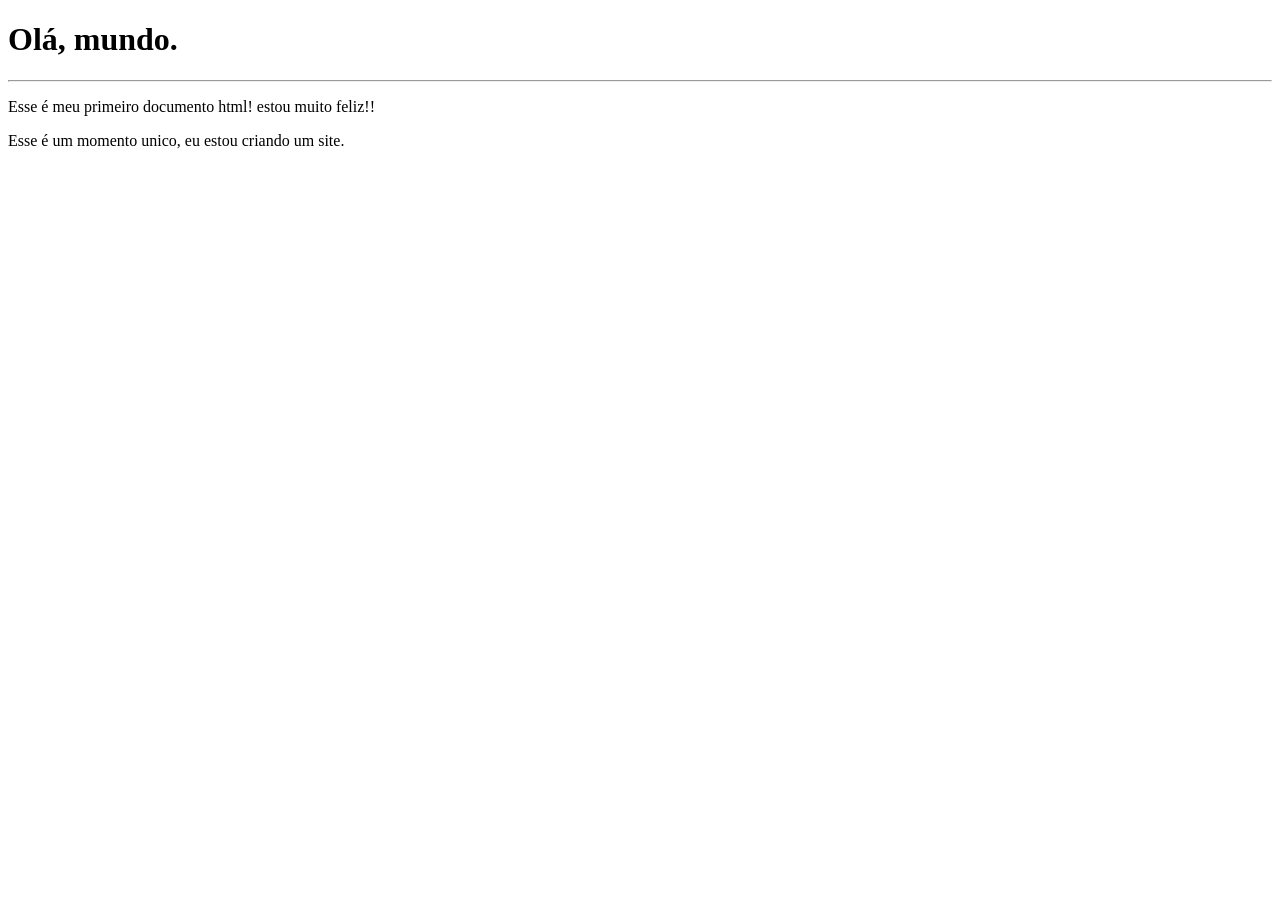
<file: Exercicios/EX001/index.html>
<!-- Um arquivo HTML -->
<!DOCTYPE html>
<html lang="pt-br">

<!-- Cabeçalho. -->
<head>
    <meta charset="UTF-8">
    <meta http-equiv="X-UA-Compatible" content="IE=edge">
    <meta name="viewport" content="width=device-width, initial-scale=1.0">
    <title>Meu primeiro exercicio</title>
</head>

<!-- Corpo do site. -->
<body>
    <h1>Olá, mundo.</h1>
    <hr>
    <p>Esse é meu primeiro documento html! estou muito feliz!!</p>
    <p>Esse é um momento unico, eu estou criando um site.</p>
</body>
</html>
</file>
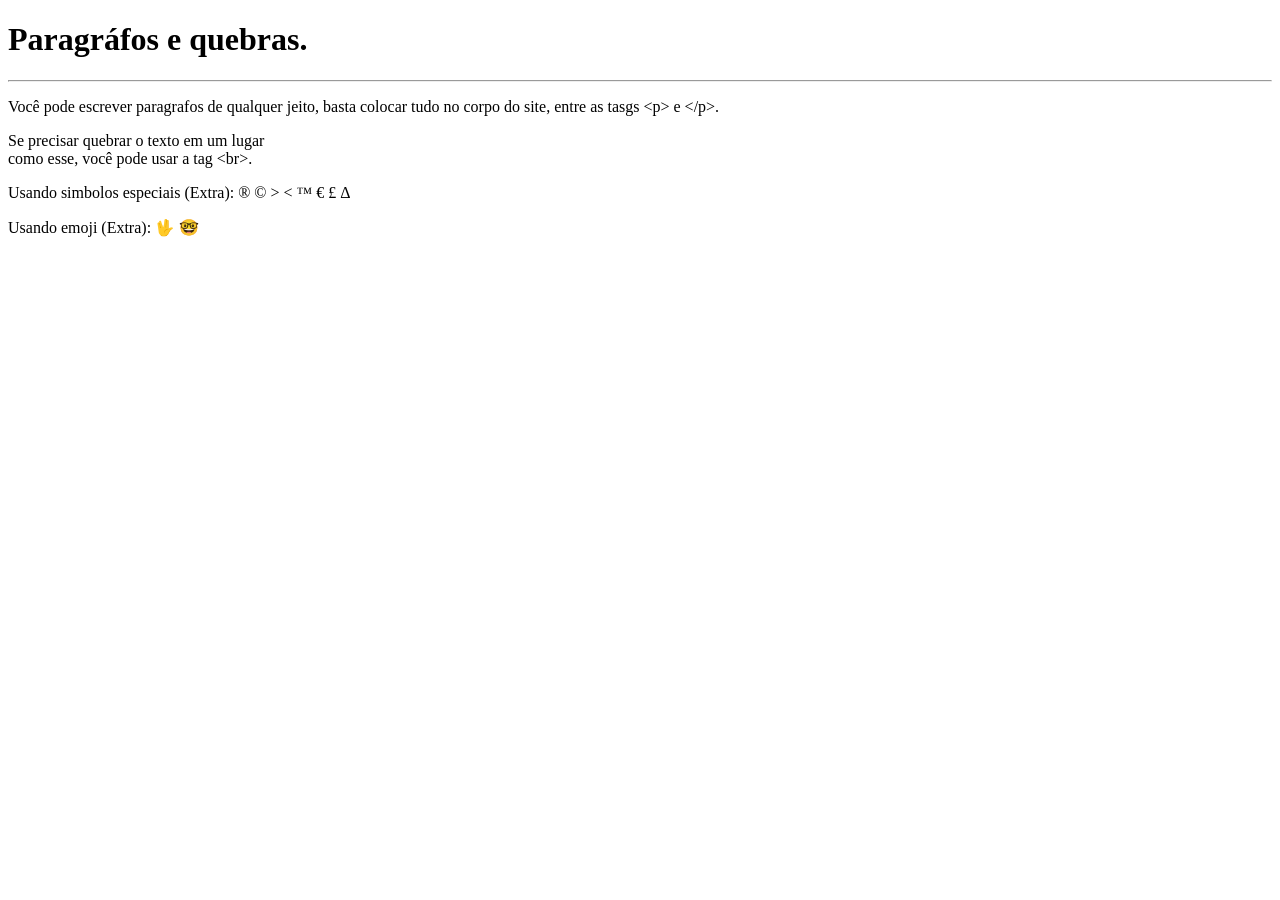
<file: Exercicios/EX002/index.html>
<!DOCTYPE html>
<html lang="pt-br">
<head>
    <meta charset="UTF-8">
    <meta http-equiv="X-UA-Compatible" content="IE=edge">
    <meta name="viewport" content="width=device-width, initial-scale=1.0">
    <title>Meu segundo exercicio</title>
</head>
<body>
    <h1>Paragráfos e quebras.</h1>
    <hr>
    <p>Você pode escrever paragrafos de qualquer jeito, 
        basta colocar tudo no corpo do site, 
        entre as tasgs &lt;p&gt; e &lt;/p&gt;.</p>
    <p>Se precisar quebrar o texto em um lugar <br> como esse, você pode usar a tag 
        &lt;br&gt;.</p>
    <p>
        Usando simbolos especiais (Extra): 
        &reg;<!-- Simbolo de marca registrada. -->
        &copy;<!-- Simbolo de copyright. -->
        &gt;<!-- Simbolo de maior que. -->
        &lt;<!-- Simbolo de menor que.  -->
        &trade;<!-- Simbolo de TM. -->
        &euro;<!-- Moeda Euro. -->
        &pound;<!-- Moeda Libra. -->
        &Delta;<!-- Simbolo de Delta. -->
    </p>
    <p>
        Usando emoji (Extra): 
        &#x1F596;
        &#x1F913;
    </p>
</body>
<html>
</file>
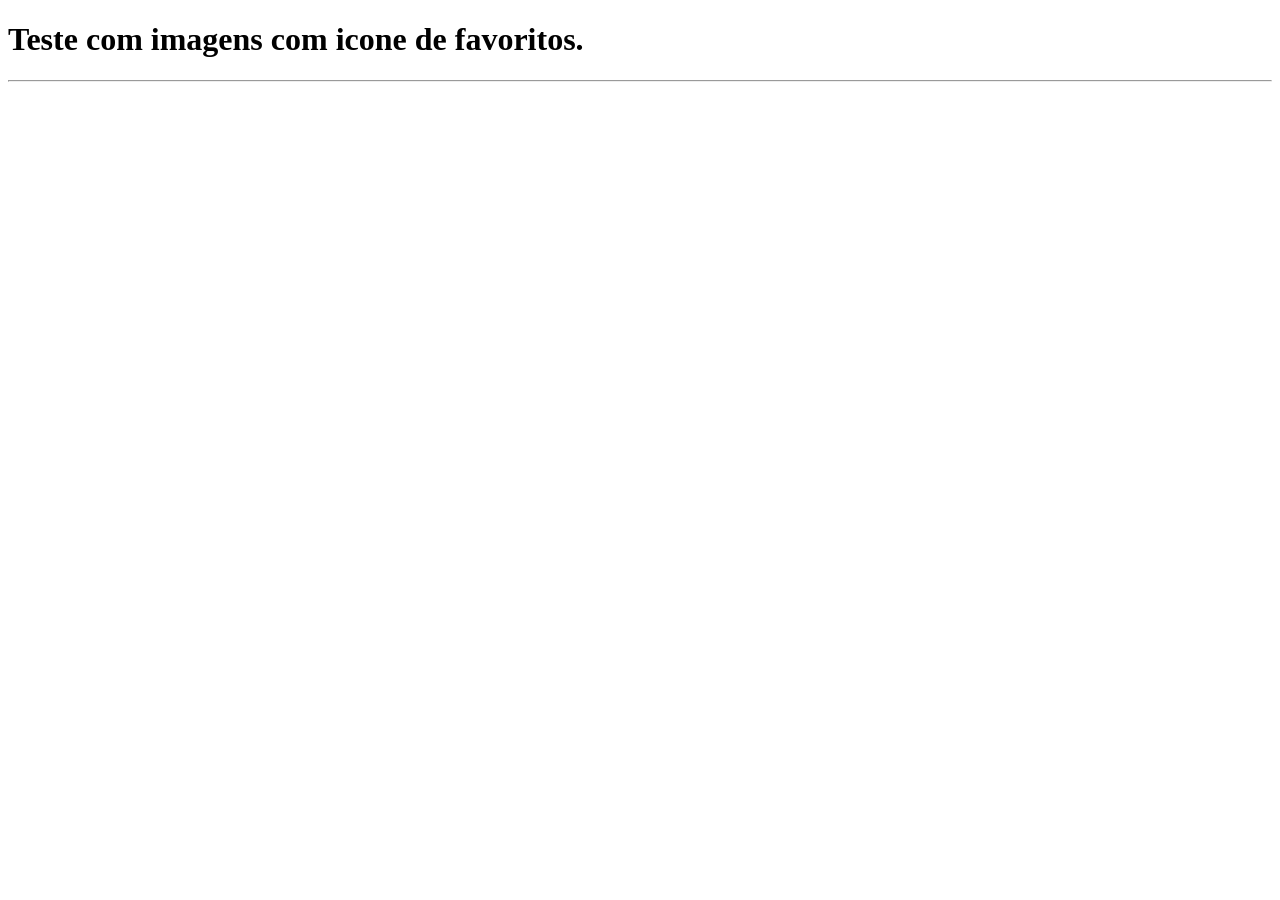
<file: Exercicios/EX004/index.html>
<!DOCTYPE html>
<html lang="pt-br">
<head>
    <meta charset="UTF-8">
    <meta http-equiv="X-UA-Compatible" content="IE=edge">
    <meta name="viewport" content="width=device-width, initial-scale=1.0">
    <link rel="shortcut icon" href="_Icones/Zero-icon.ico" type="image/x-icon" />
    <title>Meu quarto exercicio</title>
</head>
<body>
    <h1>Teste com imagens com icone de favoritos.</h1>
    <hr>
</body>
</html>
</file>
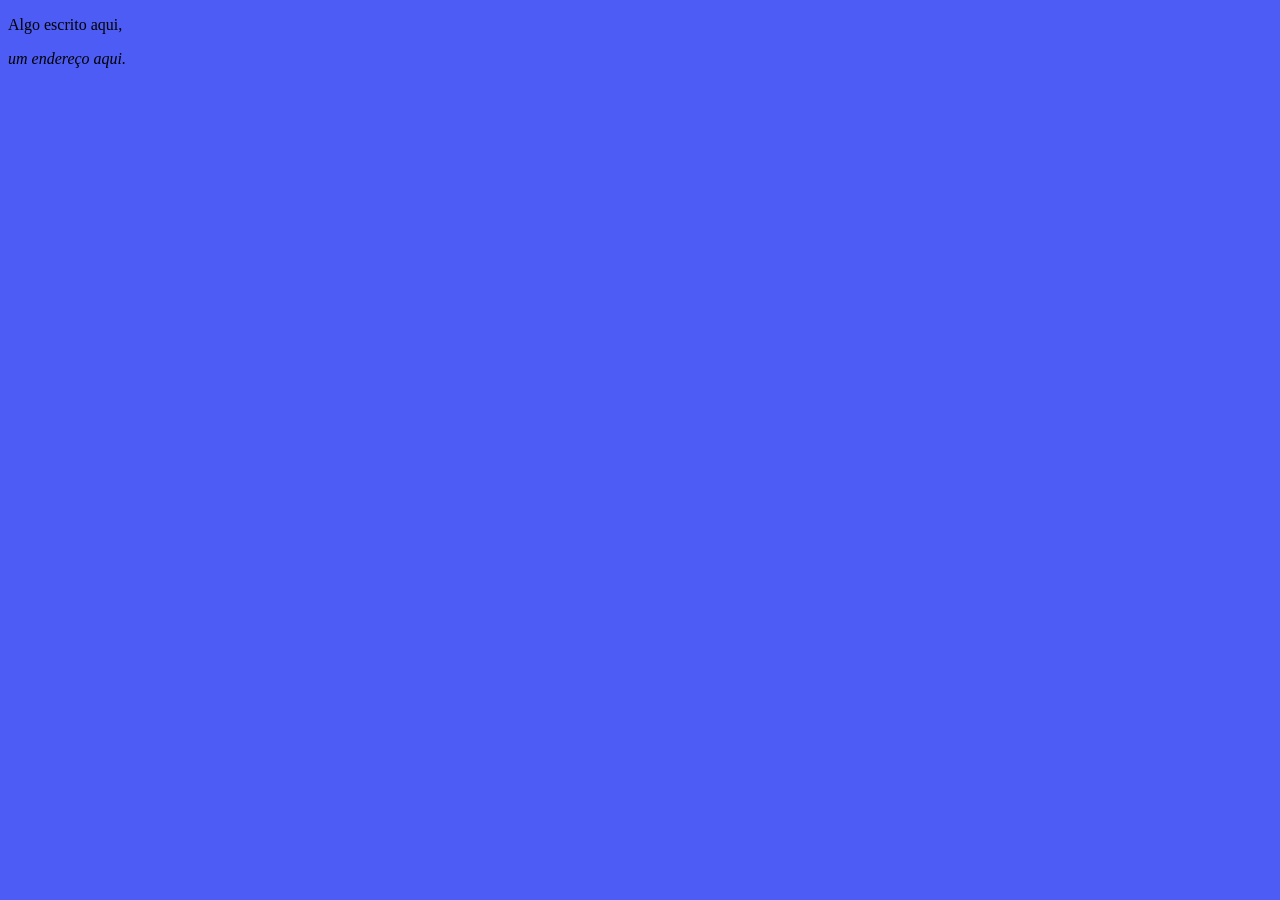
<file: Exercicios/EX005/index.html>
<!DOCTYPE html>
<html lang="pt-br">
<head>
    <meta charset="UTF-8">
    <meta http-equiv="X-UA-Compatible" content="IE=edge">
    <meta name="viewport" content="width=device-width, initial-scale=1.0">
    <title>Exemplo de semantica</title>
    <style>
        body {
            background-color: #4c5cf5;
        }
    </style>
</head>
<body>
    <p>
        Algo escrito aqui, <address>um endereço aqui.</address>
    </p>
</body>
</html>
</file>
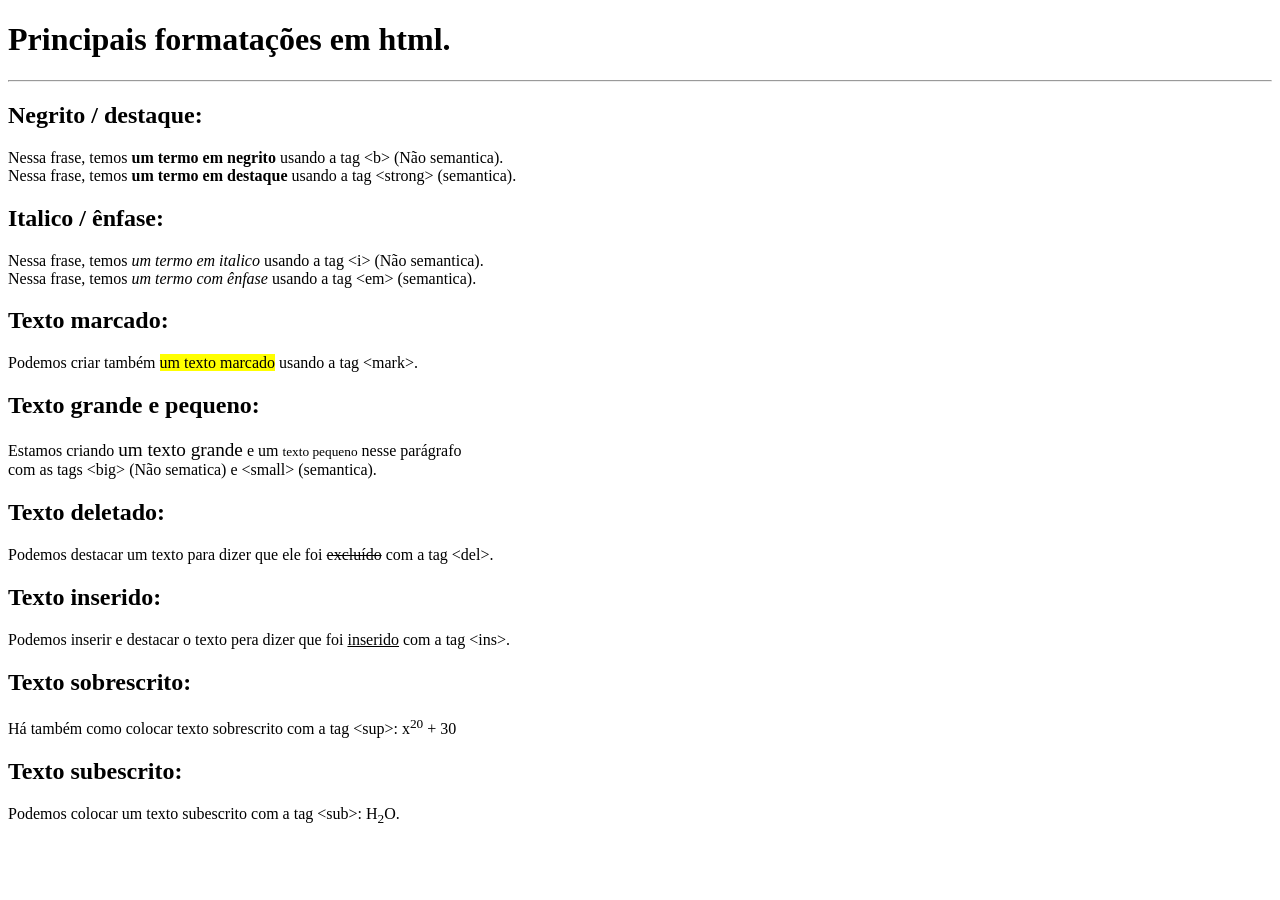
<file: Exercicios/EX006/index.html>
<!DOCTYPE html>
<html lang="pt-br">
    <head>
        <meta charset="UTF-8">
        <meta http-equiv="X-UA-Compatible" content="IE=edge">
        <meta name="viewport" content="width=device-width, initial-scale=1.0">
        <link rel="shortcut icon" href="_icones/favicon.ico" type="image/x-icon" />
        <title>Meu sexto exercicio</title>
    </head>
    <body>
        <h1>Principais formatações em html.</h1>
        <hr>
        <h2>Negrito / destaque:</h2>
        <p>
            Nessa frase, temos <b>um termo em negrito</b> usando a tag &lt;b&gt; (Não semantica).
            <br>
            Nessa frase, temos <strong>um termo em destaque</strong> usando a tag &lt;strong&gt; (semantica).
        </p>
        <h2>Italico / ênfase:</h2>
        <p>
            Nessa frase, temos <i>um termo em italico</i> usando a tag &lt;i&gt; (Não semantica).
            <br>
            Nessa frase, temos <em>um termo com ênfase</em> usando a tag &lt;em&gt; (semantica).
        </p>
        <h2>Texto marcado:</h2>
        <p>
            Podemos criar também <mark style="background-color: yellow;">um texto
            marcado</mark> usando a tag &lt;mark&gt;.
        </p>
        <h2>Texto grande e pequeno:</h2>
        <p>
            Estamos criando <big>um texto grande</big> e um <small>texto pequeno</small> nesse parágrafo <br>
            com as tags &lt;big&gt; (Não sematica) e &lt;small&gt; (semantica).
        </p>
        <h2>Texto deletado:</h2>
        <p>
            Podemos destacar um texto para dizer que ele foi <del>excluído</del> com a tag &lt;del&gt;.
        </p>
        <h2>Texto inserido:</h2>
        <p>
            Podemos inserir e destacar o texto pera dizer que foi <ins>inserido</ins> com a tag &lt;ins&gt;.
        </p>
        <h2>Texto sobrescrito:</h2>
        <p>
            Há também como colocar texto sobrescrito com a tag &lt;sup&gt;: x<sup>20</sup> + 30
        </p>
        <h2>Texto subescrito:</h2>
        <p>
            Podemos colocar um texto subescrito com a tag &lt;sub&gt;: H<sub>2</sub>O.
        </p>
    </body>
</html>
</file>
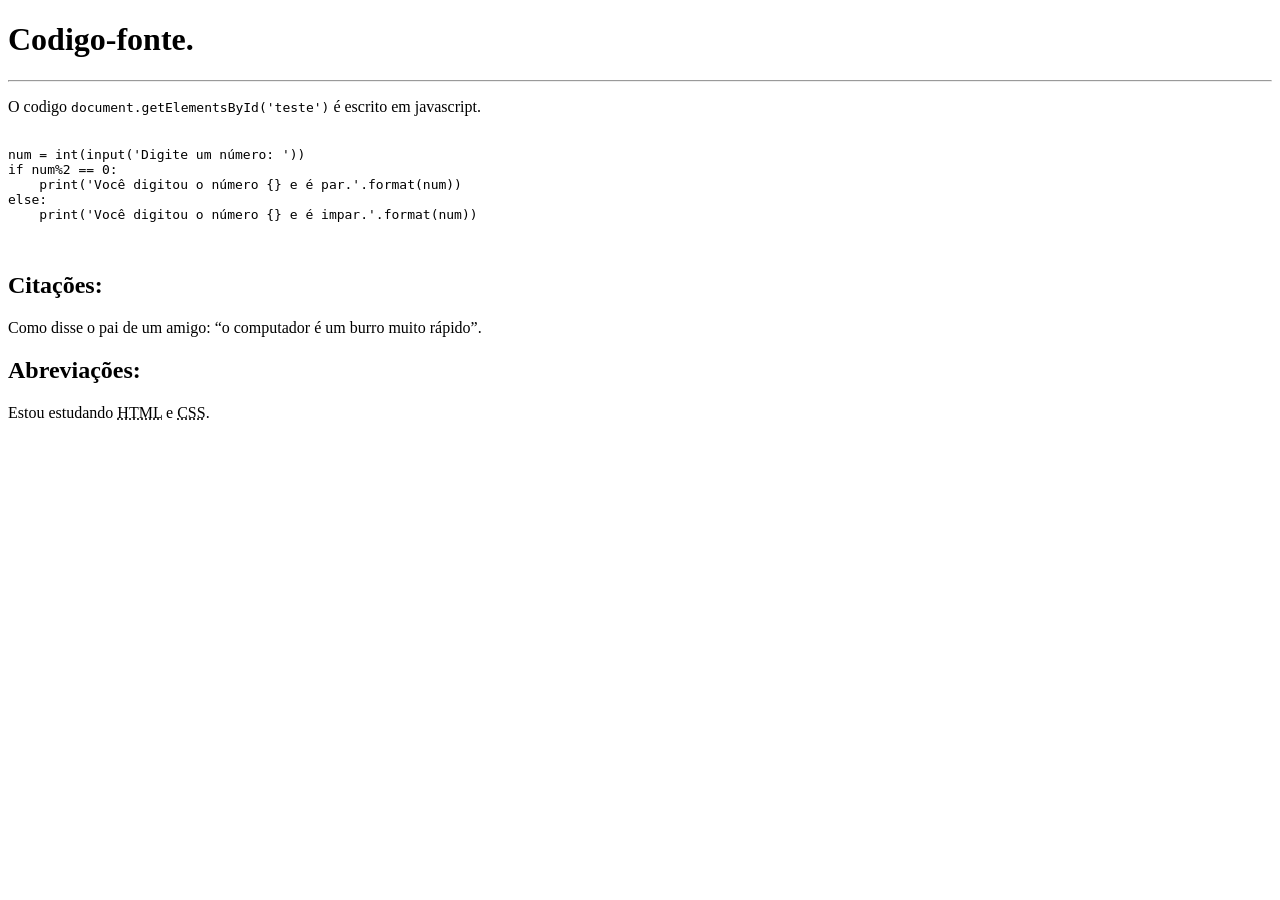
<file: Exercicios/EX007/index.html>
<!DOCTYPE html>
<html lang="pt-br">
    <head>
        <meta charset="UTF-8">
        <meta http-equiv="X-UA-Compatible" content="IE=edge">
        <meta name="viewport" content="width=device-width, initial-scale=1.0">
        <title>Meu Setimo exercicio</title>
    </head>
    <body>
        <h1>Codigo-fonte.</h1>
        <hr>
        <p>
            O codigo <code>document.getElementsById('teste')</code> é escrito em javascript.
        </p>
        <p>
            <pre>
                <code>
num = int(input('Digite um número: '))
if num%2 == 0:
    print('Você digitou o número {} e é par.'.format(num))
else:
    print('Você digitou o número {} e é impar.'.format(num))
                </code>
            </pre>
        </p>
         <h2>Citações:</h2>
        <p>
            Como disse o pai de um amigo: <q>o computador é um burro muito rápido</q>.
        </p>
        <h2>Abreviações:</h2>
        <p>
            Estou estudando <abbr title="HyperText Markup Language">HTML</abbr>
            e <abbr title="Cascading Style Sheets">CSS</abbr>.
        </p>
    </body>
</html>
</file>
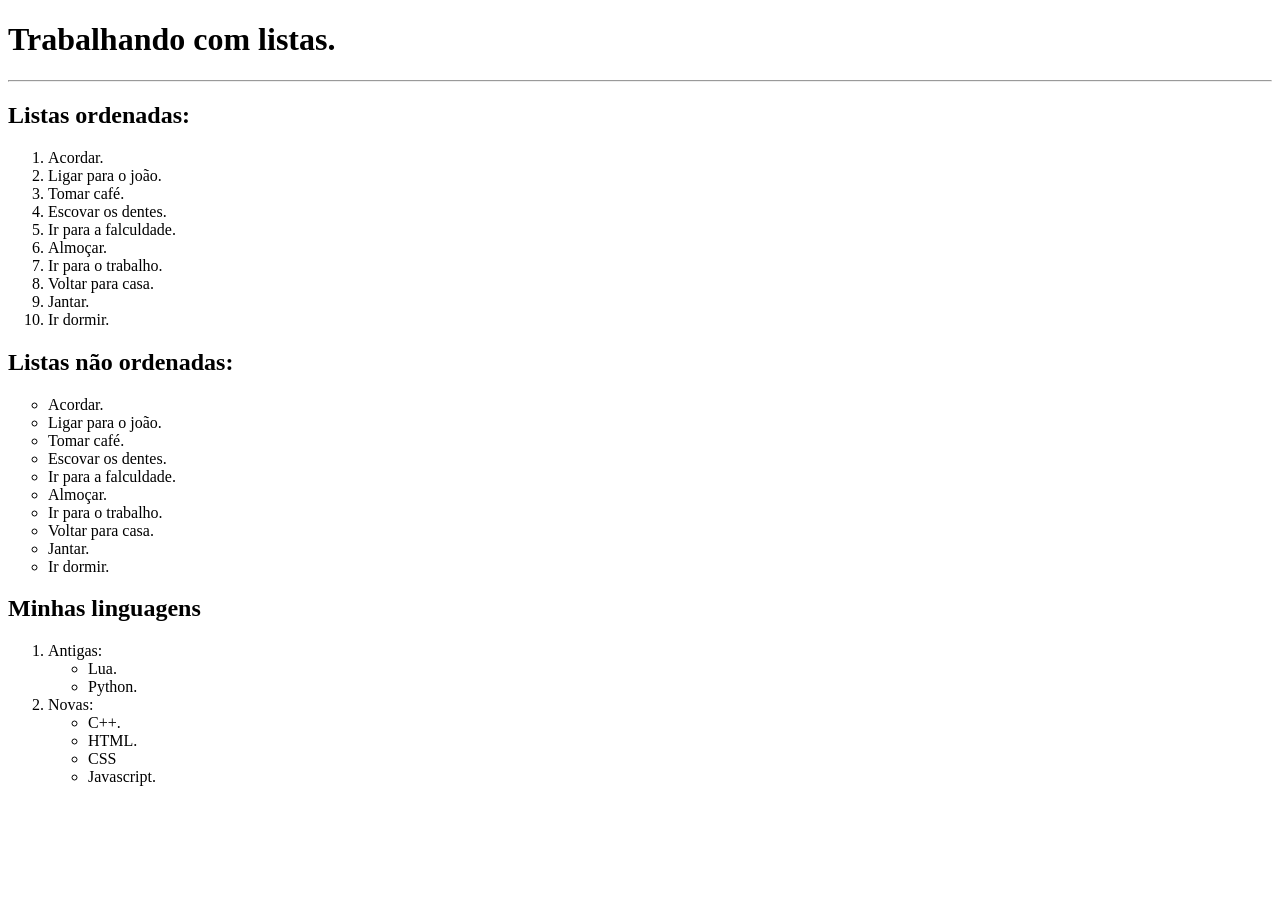
<file: Exercicios/EX008/index.html>
<!DOCTYPE html>
<html lang="pt-br">
    <head>
        <meta charset="UTF-8">
        <meta http-equiv="X-UA-Compatible" content="IE=edge">
        <meta name="viewport" content="width=device-width, initial-scale=1.0">
        <title>Meu oitavo exercicio</title>
    </head>
    <body>
        <h1>Trabalhando com listas.</h1>
        <hr>
        <h2>Listas ordenadas:</h2>
        <ol type="1" start="1"><!-- Type options: 1, A, a, I, i. -->
            <li>Acordar.</li>
            <li>Ligar para o joão.
            <li>Tomar café.</li>
            <li>Escovar os dentes.
            <li>Ir para a falculdade.</li>
            <li>Almoçar.</li>
            <li>Ir para o trabalho.</li>
            <li>Voltar para casa.</li>
            <li>Jantar.</li>
            <li>Ir dormir.</li>
        </ol>
        <h2>Listas não ordenadas:</h2>
        <ul type="circle"><!-- Type options: disk, circle, square. -->
            <li>Acordar.</li>
            <li>Ligar para o joão.
            <li>Tomar café.</li>
            <li>Escovar os dentes.
            <li>Ir para a falculdade.</li>
            <li>Almoçar.</li>
            <li>Ir para o trabalho.</li>
            <li>Voltar para casa.</li>
            <li>Jantar.</li>
            <li>Ir dormir.</li>
        </ul>
        <h2>Minhas linguagens</h2>
        <ol>
            <li>Antigas:</li>
            <ul>
                <li>Lua.</li>
                <li>Python.</li>
            </ul>
            <li>Novas:</li>
            <ul>
                <li>C++.</li>
                <li>HTML.</li>
                <li>CSS</li>
                <li>Javascript.</li>
            </ul>
        </ol>
    </body>
</html>
</file>
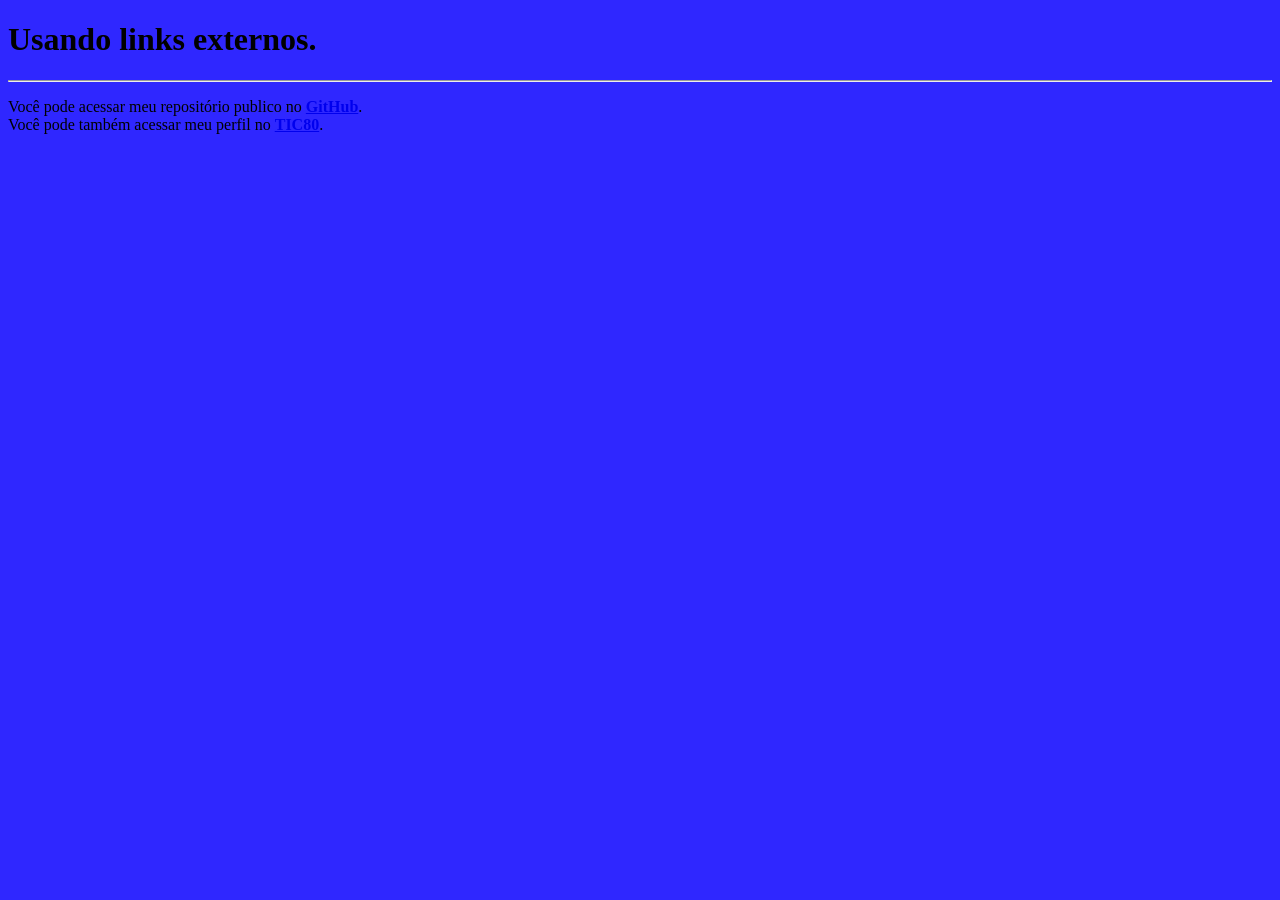
<file: Exercicios/EX009/index.html>
<!DOCTYPE html>
<html>
    <head>
        <meta charset="UTF-8">
        <meta http-equiv="X-UA-Compatible" content="IE=edge">
        <meta name="viewport" content="width=device-width initial-scale=1.0">
        <title>Meu nono exercicio</title>
        <style>
            body {
                background-color: #2f27ff;
            }
        </style>
    </head>
    <body>
        <h1>Usando links externos.</h1>
        <hr>
        <p>
            Você pode acessar meu repositório publico no
            <strong><a href="https://github.com/pedroandrade932"
            target="_blank" rel="external">GitHub</a></strong>.<!-- a de Ancora. -->
            <br>Você pode também acessar meu perfil no <strong><a href="https://tic80.com/dev?id=6371" 
            target="_blank" rel="external">TIC80</a></strong>.
        </p>
    </body>
</html>
</file>
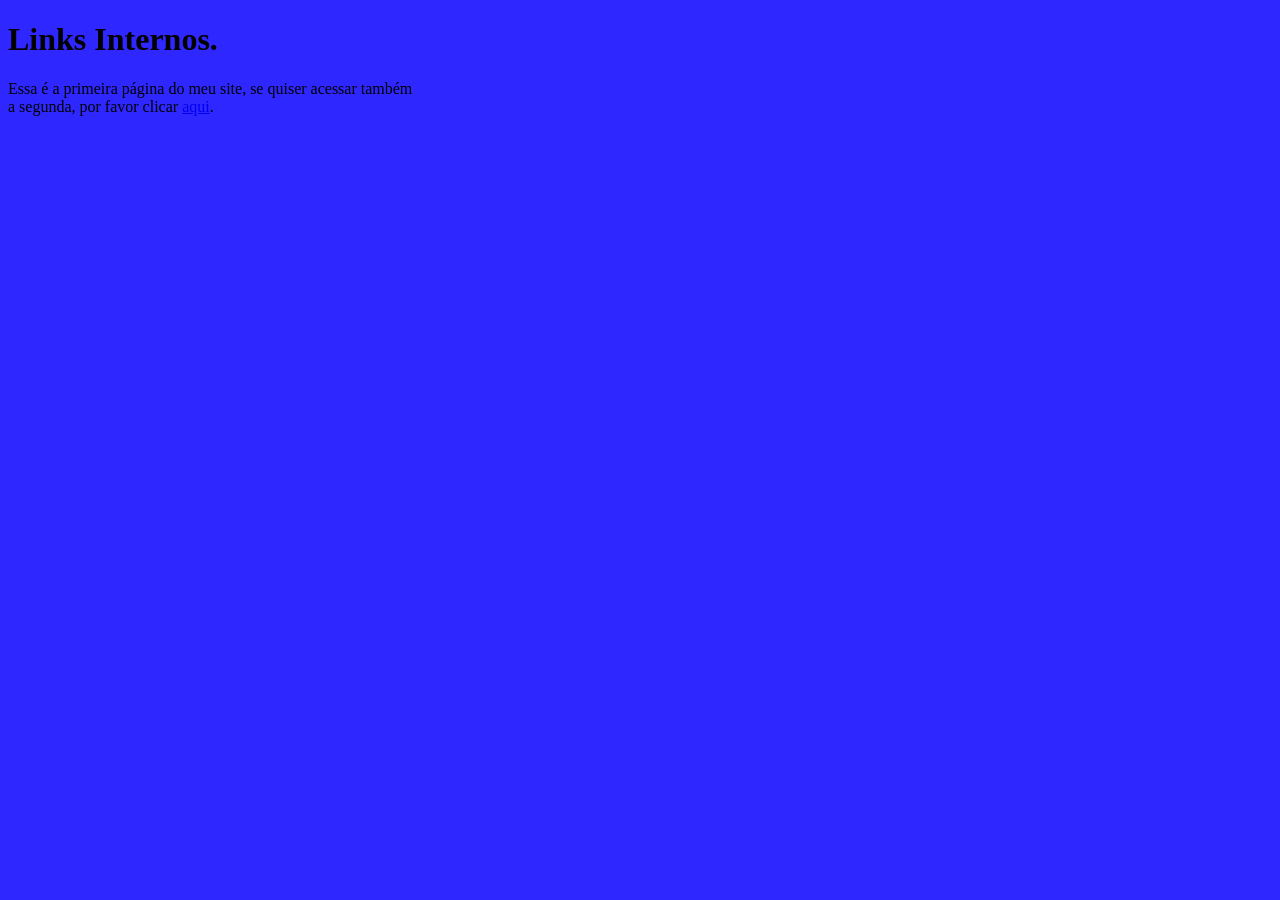
<file: Exercicios/EX010/index.html>
<!DOCTYPE html>
<html>
    <head>
        <meta charset="UTF-8">
        <meta http-equiv="X-UA-Compatible" content="IE=edge">
        <meta name="viewport" content="width=device-width initial-scale=1.0">
        <title>Meu decimo exercicio</title>
        <style>
            body {
                background-color: #2f27ff;
            }
        </style>
    </head>
    <body>
        <h1>Links Internos.</h1>
        <p>
            Essa é a primeira página do meu site, se quiser acessar também<br>
            a segunda, por favor clicar <a href="pag002.html">aqui</a>.
        </p>
    </body>
</html>
</file>
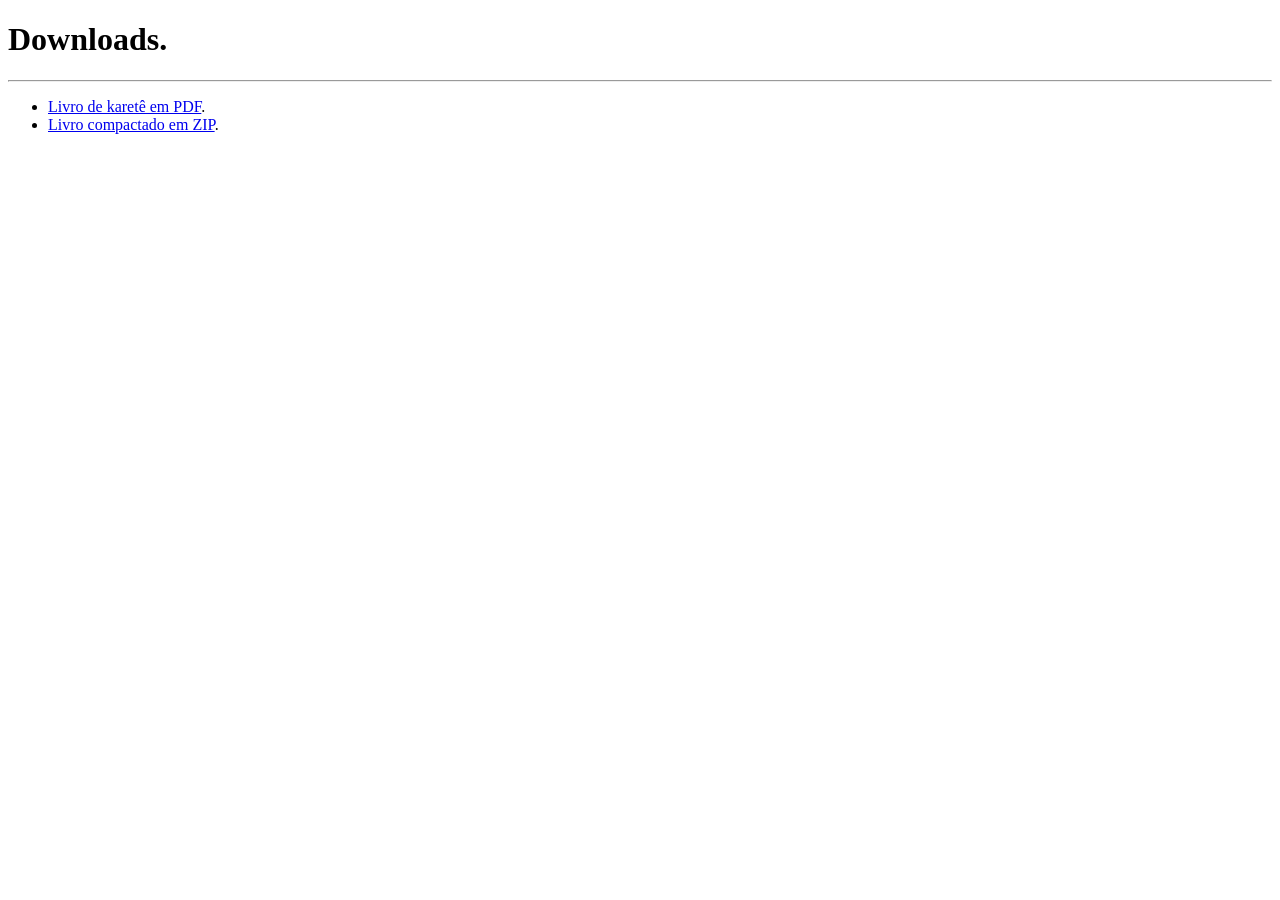
<file: Exercicios/EX011/index.html>
<!DOCTYPE html>
<html lang="pt-br">
    <head>
        <meta charset="UTF-8">
        <meta http-equiv="X-UA-Compatible" content="IE=edge">
        <meta name="viewport" content="width=device-width, initial-scale=1.0">
        <title>Meu decimo primeiro exercicio.</title>
    </head>
    <body>
        <h1>Downloads.</h1>
        <hr>
        <ul>
            <li><a href="_livro/Apostila de karate-convertido.pdf" 
            download="Apostila de karate-convertido.pdf" 
            type="application/pdf">Livro de karetê em PDF</a>.</li>
            <li><a href="_livro/Apostila de karate-convertido.pdf.zip" 
            download="Apostila de karate-convertido.pdf.zip" 
            type="application/zip">Livro compactado em ZIP</a>.</li>
        </ul>
    </body>
</html>
</file>
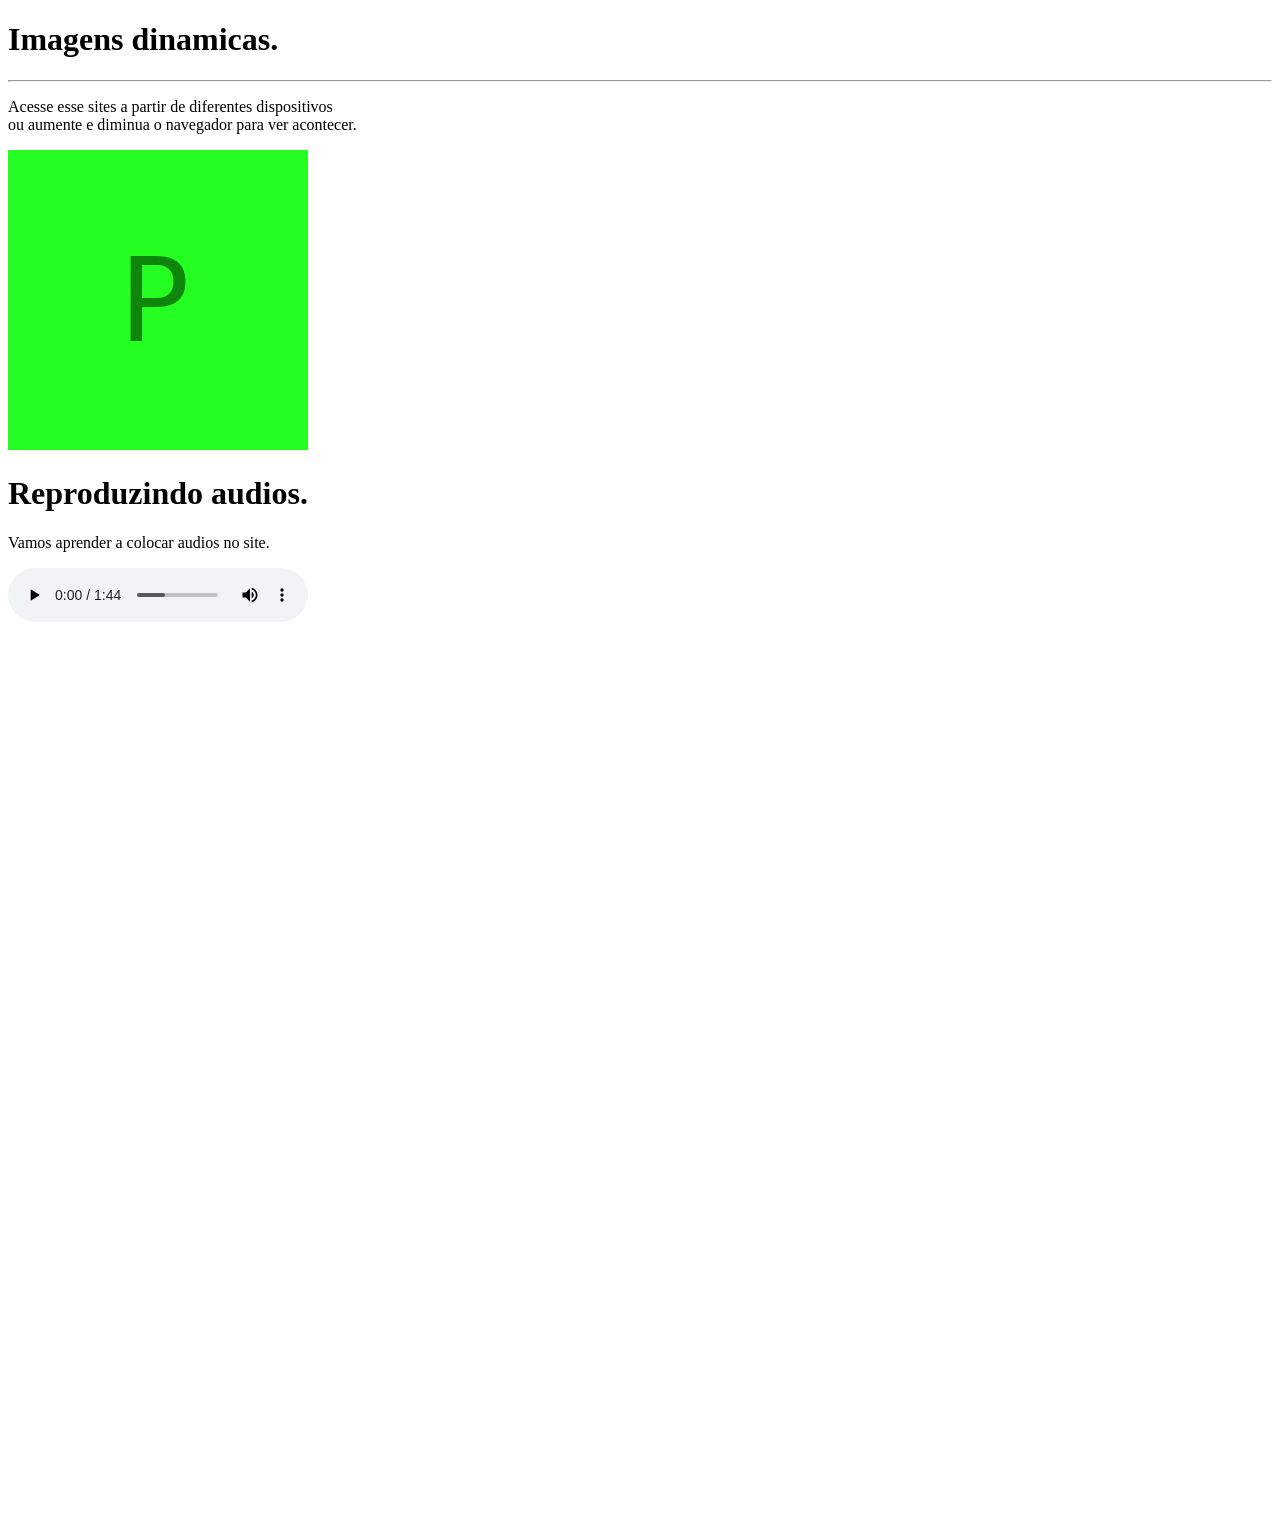
<file: Exercicios/EX012/index.html>
<!DOCTYPE html>
<html lang="pt-br">
    <head>
        <meta charset="UTF-8">
        <meta http-equiv="X-UA-Compatible" content="IE=edge">
        <meta name="viewport" content="width=device-width, initial-scale=1.0">
        <title>Meu décimo segundo exercicio.</title>
    </head>
    <body>
        <h1>Imagens dinamicas.</h1>
        <hr>
        <p>
            Acesse esse sites a partir de diferentes dispositivos <br>ou aumente
            e diminua o navegador para ver acontecer.
        </p>
        <picture>
            <source srcset="_imagens/imagem-p.png" type="image/png" media="(max-width: 850px)">
            <source srcset="_imagens/imagem-m.png" type="image/png" media="(max-width: 1250px)">
            <img src="_imagens/imagem-g.png" alt="Imagem flexível">
        </picture>
        <h1>Reproduzindo audios.</h1>
        <p>
            Vamos aprender a colocar audios no site.
        </p>
        <audio preload="metadata" controls loop>
            <source src="_midia/Nevada.mp3" type="audio/mpeg">
            <p>
                <imf>infelizmente seu navegador não <br>conseque reproduzir esse audio.</imf>
            </p>
        </audio>
    </body>
</html>
</file>
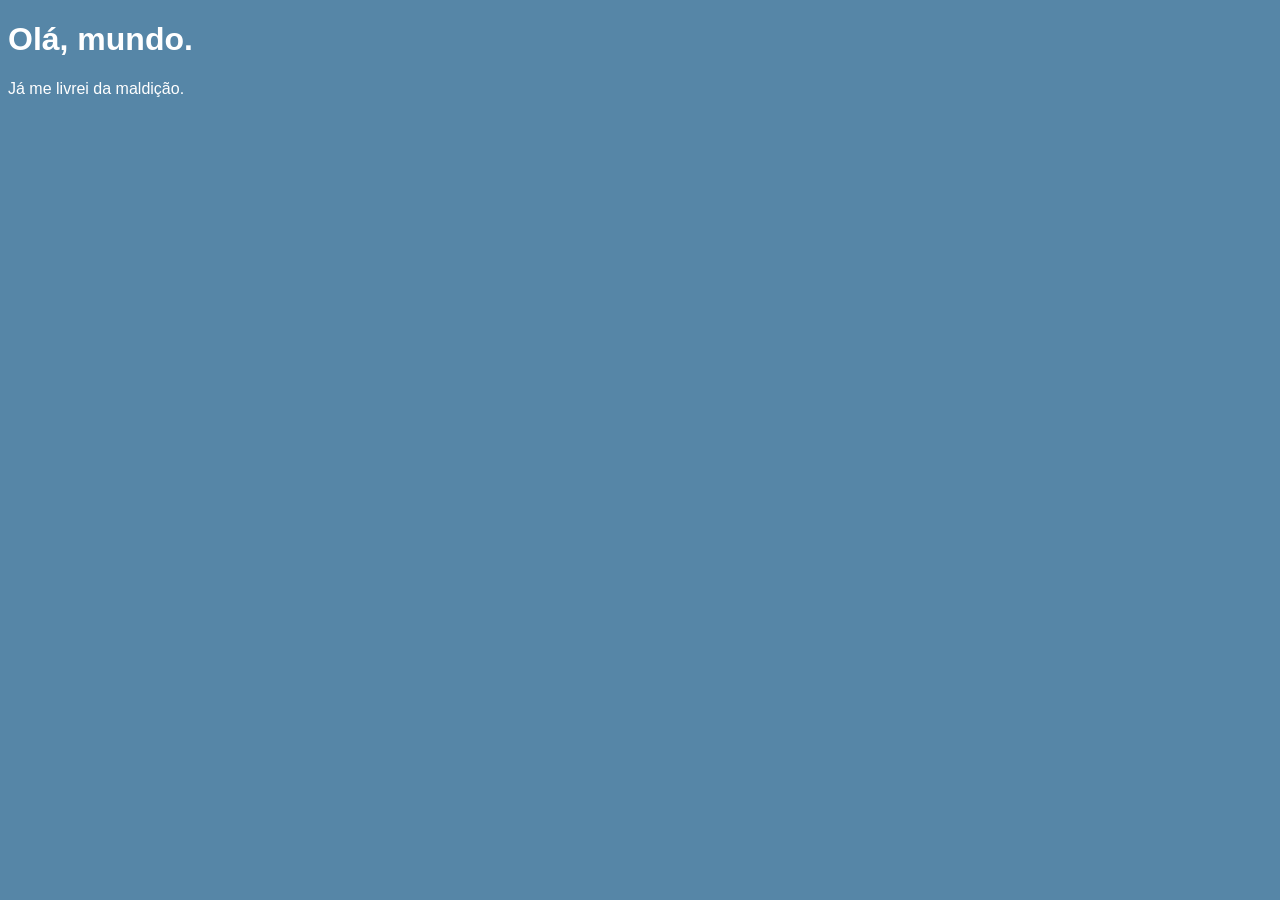
<file: Javascript/Exercicios/EX001/index.html>
<!DOCTYPE html>
<html lang="pt-br">
<head>
    <meta charset="UTF-8">
    <meta http-equiv="X-UA-Compatible" content="IE=edge">
    <meta name="viewport" content="width=device-width, initial-scale=1.0">
    <title>Olá, mundo Javascript.</title>
    <link rel="stylesheet" href="style.css">
</head>
<body>
    <h1>Olá, mundo.</h1>
    <p>Já me livrei da maldição.</p>
    <script>
        //--- Comentario aleatorio. ---
        window.alert('Olá, mundo!!!')// Mostra olá, mundo.
        window.confirm('Está gostando de Javascript?')// Confirmação.
        var v1 = window.prompt('Qual é seu nome?')// Pergunta.
        let v2 = window.prompt('Qual é sua idade?')
        alert(v1)
        alert(v2)
    </script>
</body>
</html>
</file>
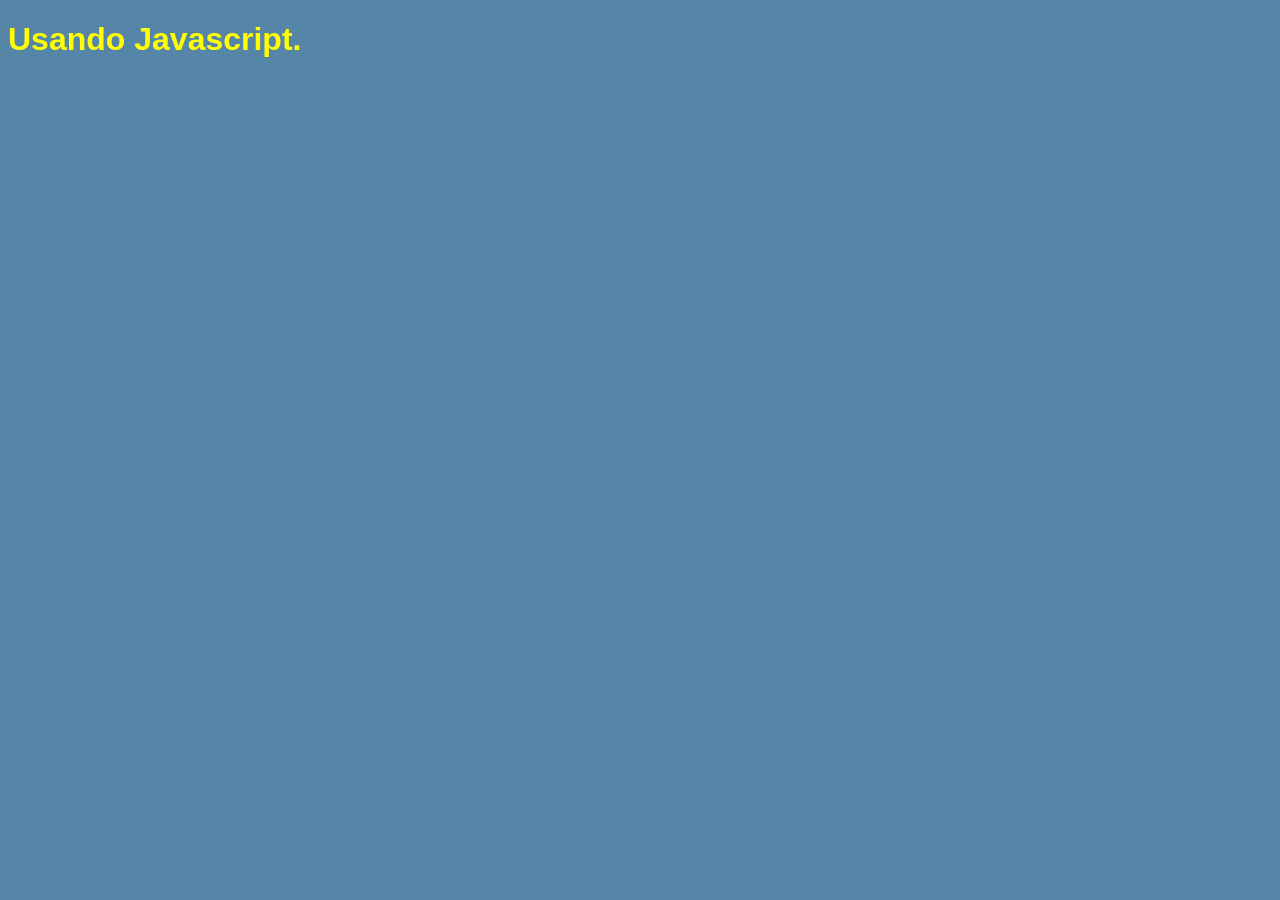
<file: Javascript/Exercicios/EX002/index.html>
<!DOCTYPE html>
<html lang="pt-br">
<head>
    <meta charset="UTF-8">
    <meta http-equiv="X-UA-Compatible" content="IE=edge">
    <meta name="viewport" content="width=device-width, initial-scale=1.0">
    <title>Olá, mundo Javascript.</title>
    <link rel="stylesheet" href="style.css">
</head>
<body>
    <h1>Usando Javascript.</h1>
    <script src="script.js"></script>
</body>
</html>
</file>
<file: Javascript/Exercicios/EX001/style.css>
@charset "UTF-8";

body {
    background-color: rgb(86, 134, 167);
    color: white;
    font-family: Arial, Helvetica, sans-serif;
}
</file>
<file: Javascript/Exercicios/EX002/style.css>
@charset "UTF-8";

body {
    background-color: rgb(86, 134, 167);
    color: white;
    font-family: Arial, Helvetica, sans-serif;
}

h1 {
    color: yellow;
}
</file>
